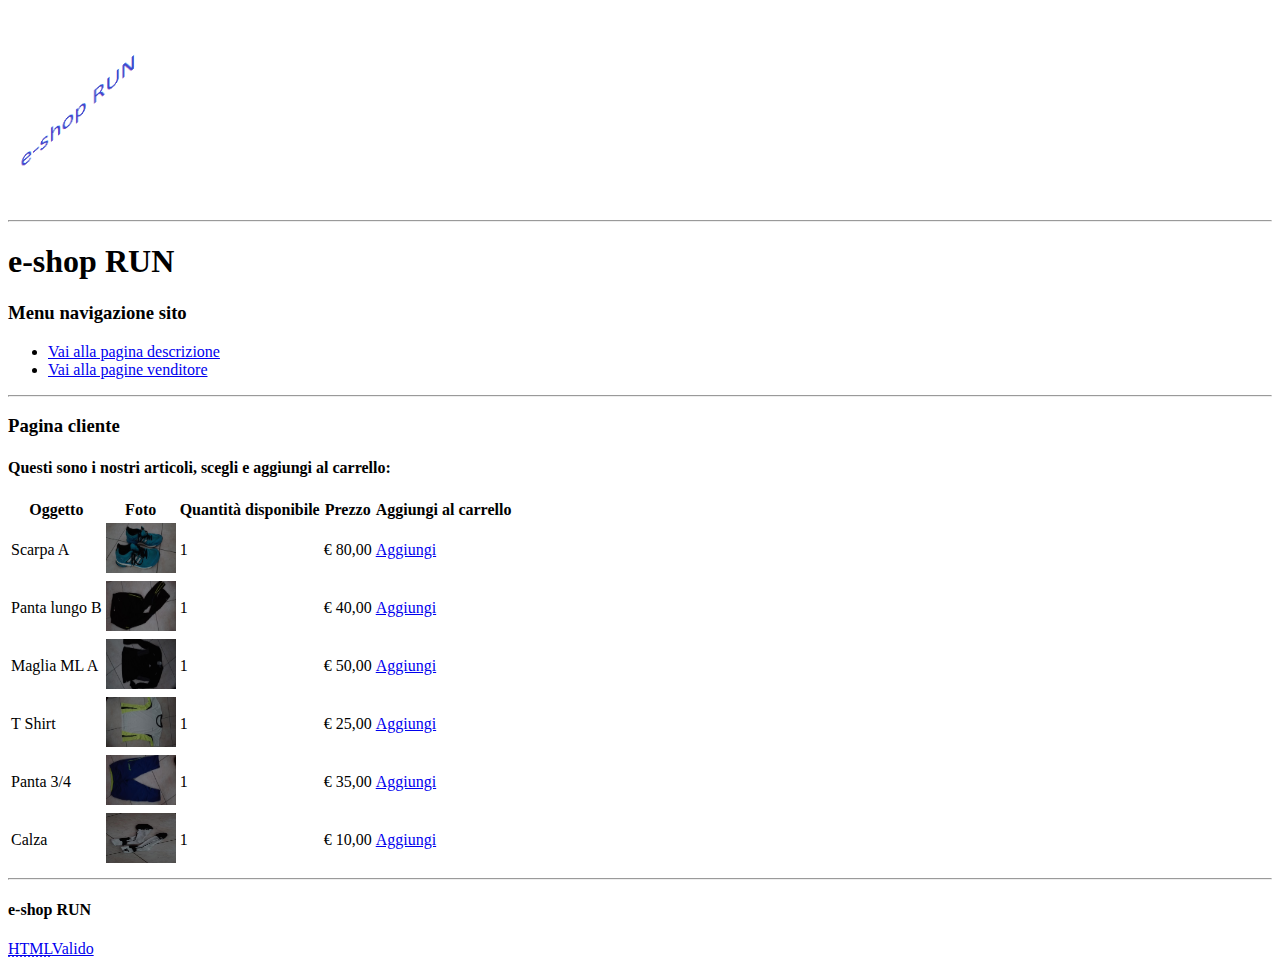
<file: AmmM1/web/M1/cliente.html>
<!DOCTYPE html>
<!--
To change this license header, choose License Headers in Project Properties.
To change this template file, choose Tools | Templates
and open the template in the editor.
-->
<html>
    <head>
        <title>e-shop RUN</title>
        <meta charset="UTF-8">
        <meta name="viewport" content="width=device-width, initial-scale=1.0">
        <meta name="author" content="Giuseppe Cocco">
        <meta name="description" content="abbigliamento running">
    </head>
    <body>
        <!--pagina cliente-->
        <div id="page_cli">
            
            <!--sezione header-->
            <header>
                <!-- logo -->
                <div id="logo">
                    <img title="e-shop RUN" alt="logo e-shop" src="../IMG/logo.png" width="150" height="200">
                </div>
                <hr/>
                <h1>e-shop RUN</h1>     
            </header>
        
            <!--sezione nav-->
            <nav>    
                <!--menu navigazione-->
                <div id="nav">    
                    <h3>Menu navigazione sito</h3>
                    <ul>
                        <li><a href="descrizione.html">Vai alla pagina descrizione</a></li>
                        <li><a href="venditore.html">Vai alla pagine venditore</a></li>
                    </ul>
                </div>
                <hr/>
            </nav>  
       
            <!--contenuti-->
            <article>
                <div id="tab_art">
                <h3>Pagina cliente</h3>    
           
                <h4>Questi sono i nostri articoli, scegli e aggiungi al carrello:</h4>
                <table>
                    <tr> 
                        <th>Oggetto</th> 
                        <th>Foto</th>
                        <th>Quantità disponibile</th>
                        <th>Prezzo</th>
                        <th>Aggiungi al carrello</th>
                    </tr>
                    <tr> 
                        <td>Scarpa A</td> 
                        <td><img title="A" alt="A" src="../IMG/Shoes.jpg" width="70" height="50"></td>
                        <td>1</td>
                        <td>€ 80,00</td>
                        <td><a href="#">Aggiungi</a></td>
                    </tr>
                    <tr> 
                        <td>Panta lungo B</td> 
                        <td><img title="B" alt="B" src="../IMG/PantaL.jpg" width="70" height="50"></td>
                        <td>1</td>
                        <td>€ 40,00</td>
                        <td><a href="#">Aggiungi</a></td>
                    </tr>
                    <tr> 
                        <td>Maglia ML A</td> 
                        <td><img title="C" alt="C" src="../IMG/ShirtML.jpg" width="70" height="50"></td>
                        <td>1</td>
                        <td>€ 50,00</td>
                        <td><a href="#">Aggiungi</a></td>
                    </tr>
                    <tr> 
                        <td>T Shirt</td> 
                        <td><img title="D" alt="D" src="../IMG/TShirt.jpg" width="70" height="50"></td>
                        <td>1</td>
                        <td>€ 25,00</td>
                        <td><a href="#">Aggiungi</a></td>
                    </tr>
                    <tr> 
                        <td>Panta 3/4</td> 
                        <td><img title="E" alt="E" src="../IMG/Short.jpg" width="70" height="50"></td>
                        <td>1</td>
                        <td>€ 35,00</td>
                        <td><a href="#">Aggiungi</a></td>
                    </tr>
                    <tr> 
                        <td>Calza</td> 
                        <td><img title="F" alt="F" src="../IMG/Socks.jpg" width="70" height="50"></td>
                        <td>1</td>
                        <td>€ 10,00</td>
                        <td><a href="#">Aggiungi</a></td>
                    </tr>
                </table>
                </div>
            </article>
           
            <hr/>  
         
            <!--sezione footer-->
            <footer>
                <div id="footer">
                    <h4>e-shop RUN</h4>
                </div>
                <div class="validator">
                    <p>
                        <a href="http://validator.w3.org/check/referer" class="xhtml" title="Questa pagina contiene codice html valido">
                            <abbr title="eXtensible Hypertext Markup Language">HTML</abbr>Valido
                        </a> 
                        
                    </p>
                    
                </div>     
            </footer>    
        
        </div> 
    </body>
</html>
</file>
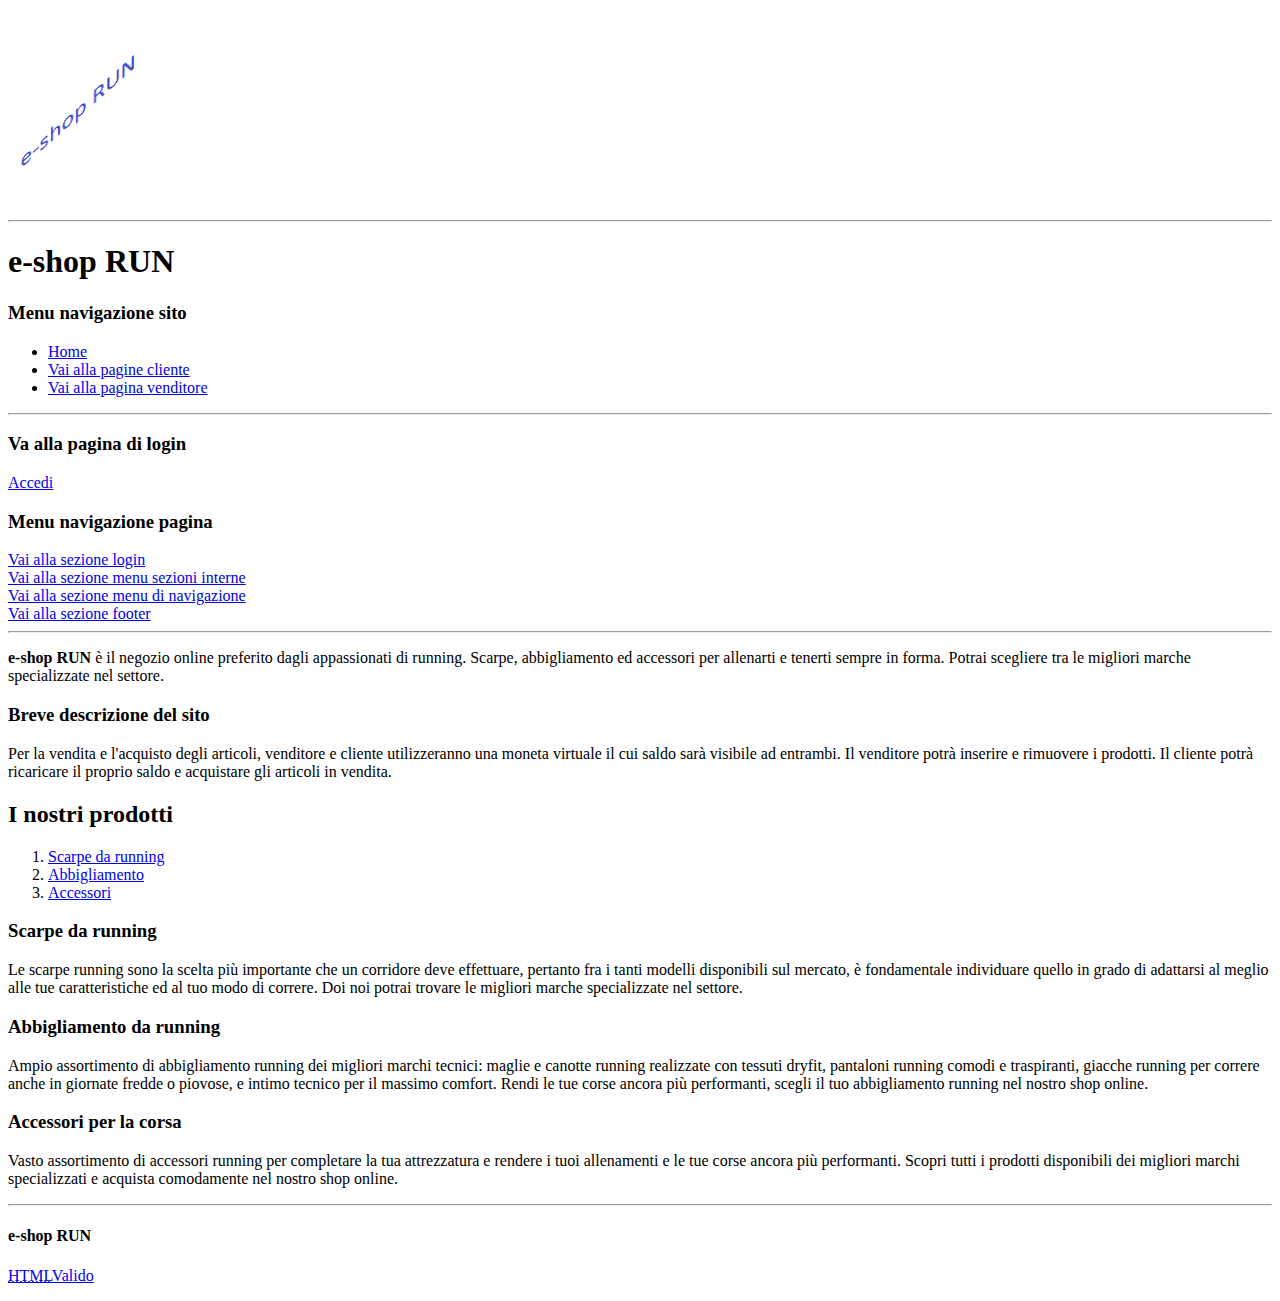
<file: AmmM1/web/M1/descrizione.html>
<!DOCTYPE html>
<!--
To change this license header, choose License Headers in Project Properties.
To change this template file, choose Tools | Templates
and open the template in the editor.
-->
<html>
    <head>
        <title>e-shop RUN</title>
        <meta charset="UTF-8">
        <meta name="viewport" content="width=device-width, initial-scale=1.0">
        <meta name="author" content="Giuseppe Cocco">
        <meta name="description" content="abbigliamento running">
    </head>
    
    <body>
        <!--pagina descrizione-->
        <div id="page_descr">
            
            <!--sezione header-->
            <header>
                <div id="header">
                                       
                    <!-- logo -->
                    <div id="logo">
                        <img title="e-shop RUN" alt="logo e-shop" src="../IMG/logo.png" width="150" height="200">
                    </div>
                    <hr/>
                    <h1>e-shop RUN</h1>
                </div>    
            </header>  
            
            
            <!--sezione nav-->
            <nav>    
                <!--menu navigazione-->        
                <div id="menu">    
                    <h3>Menu navigazione sito</h3>
                    <ul>
                        <li><a href="#">Home</a></li>
                        <li><a href="cliente.html">Vai alla pagine cliente</a></li>
                        <li><a href="venditore.html">Vai alla pagina venditore</a></li>
                     </ul>
                </div>
                <hr/>
                
                <!-- accedo alla pagina di login -->
                <div id="login">
                    <h3>Va alla pagina di login</h3>
                    <a href="login.html">Accedi</a>
                </div>      
            </nav>  
                                        
            <!--sezione aside-->
            <aside>
            <!--menu navigazione a link interni-->
                <div id="nav">
                    <h3>Menu navigazione pagina</h3>   
                        <a href="#login">Vai alla sezione login</a><br>    
                        <a href="#nav">Vai alla sezione menu sezioni interne</a><br> 
                        <a href="#menu">Vai alla sezione menu di navigazione</a><br> 
                        <a href="#footer">Vai alla sezione footer</a><br>
                        <hr/>    
                </div>
            </aside>    
            
            <!--sezione article-->
            <article>
                <p><strong>e-shop RUN </strong>è il negozio online preferito dagli appassionati di running.
                    Scarpe, abbigliamento ed accessori per allenarti e tenerti sempre in forma.
                     Potrai scegliere tra le migliori marche specializzate nel settore.
                </p>        
                <h3>Breve descrizione del sito</h3>
                    <p>Per la vendita e l'acquisto degli articoli, venditore e cliente utilizzeranno una moneta
                        virtuale il cui saldo sarà visibile ad entrambi. Il venditore potrà inserire e rimuovere i prodotti.
                        Il cliente potrà ricaricare il proprio saldo e acquistare gli articoli in vendita. 
                    </p>
                 
                 <h2>I nostri prodotti</h2>
                    <ol>
                         <li><a href="#scarpe">Scarpe da running</a></li>
                         <li><a href="#abbigliamento">Abbigliamento</a></li>
                         <li><a href="#accessori">Accessori</a></li>
                     </ol>
                <a id="scarpe">
                    <h3>Scarpe da running</h3>     
                </a>
                <p>Le scarpe running sono la scelta più importante che un corridore deve effettuare,
                    pertanto fra i tanti modelli disponibili sul mercato,
                    è fondamentale individuare quello in grado di adattarsi al meglio 
                    alle tue caratteristiche ed al tuo modo di correre.
                    Doi noi potrai trovare le migliori marche specializzate nel settore.
                </p>
               
                <a id="abbigliamento">
                    <h3>Abbigliamento da running</h3>     
                </a>
                <p>Ampio assortimento di abbigliamento running dei migliori marchi tecnici: 
                    maglie e canotte running realizzate con tessuti dryfit, pantaloni running comodi e traspiranti, 
                    giacche running per correre anche in giornate fredde o piovose, e intimo tecnico per il massimo comfort.
                    Rendi le tue corse ancora più performanti, scegli il tuo abbigliamento running nel nostro shop online.
                </p> 
                 
                <a id="accessori">
                    <h3>Accessori per la corsa</h3>     
                </a>
                <p>Vasto assortimento di accessori running per completare la tua attrezzatura 
                    e rendere i tuoi allenamenti e le tue corse ancora più performanti. 
                    Scopri tutti i prodotti disponibili dei migliori marchi specializzati e acquista 
                    comodamente nel nostro shop online.
                </p> 
            </article>    
            <hr/>
                
            <!-- sezione footer-->
            <footer>
                <div id="footer">
                    <h4>e-shop RUN</h4>
                </div>
                <div class="validator">
                    <p>
                        <a href="http://validator.w3.org/check/referer" class="xhtml" title="Questa pagina contiene codice html valido">
                            <abbr title="eXtensible Hypertext Markup Language">HTML</abbr>Valido
                        </a> 
                        
                    </p>
                    
                </div>     
            </footer>    
               
            
        </div>
    </body>
</html>
</file>
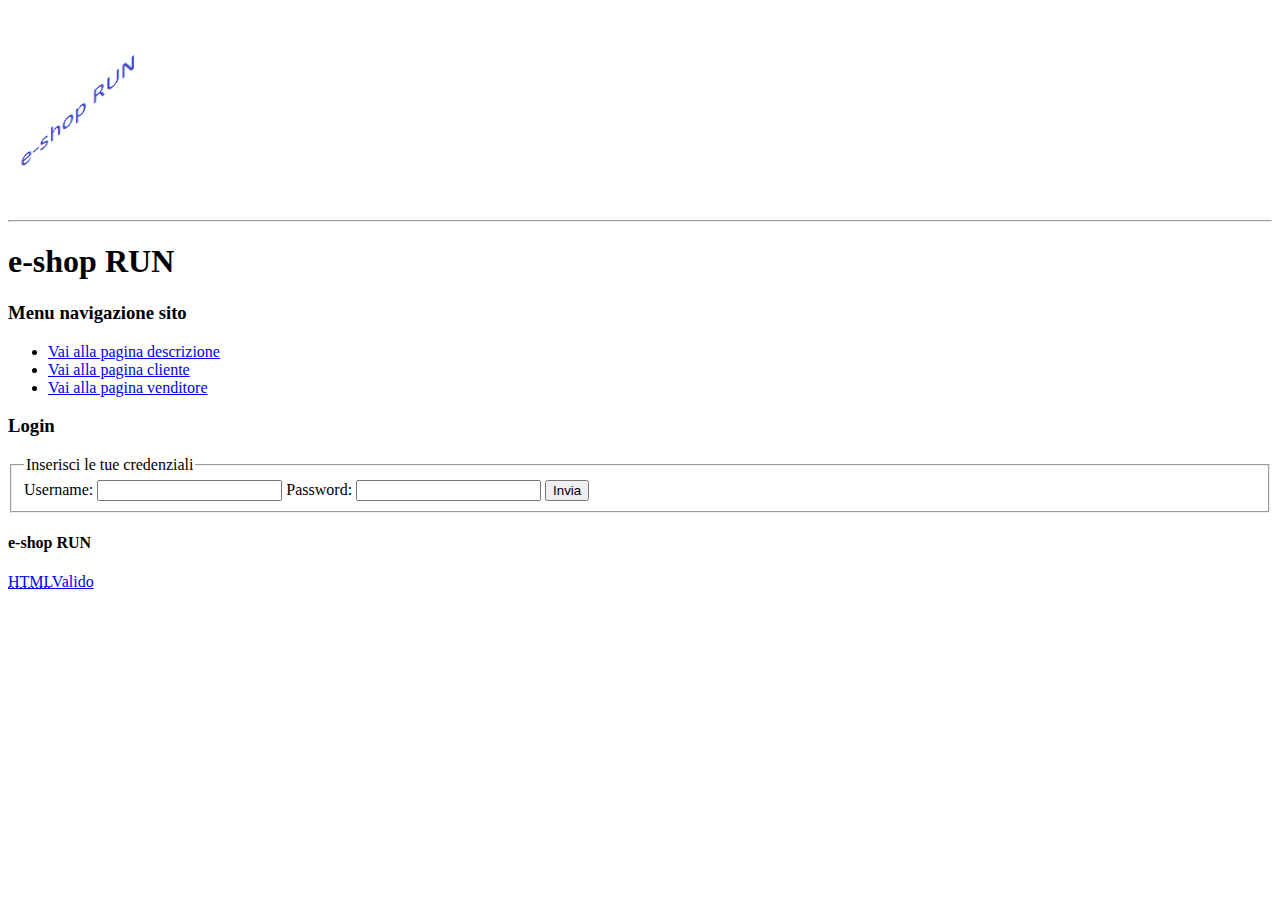
<file: AmmM1/web/M1/login.html>
<!DOCTYPE html>
<!--
To change this license header, choose License Headers in Project Properties.
To change this template file, choose Tools | Templates
and open the template in the editor.
-->
<html>
    <head>
        <title>e-shop RUN</title>
        <meta charset="UTF-8">
        <meta name="viewport" content="width=device-width, initial-scale=1.0">
        <meta name="author" content="Giuseppe Cocco">
        <meta name="description" content="abbigliamento running">
    </head>
    <body>
        <!--pagina login-->
        <div id="page_login">
            
            <!--sezione header-->
            <header>
                <!-- logo -->
                <div id="logo">
                    <img title="e-shop RUN" alt="logo e-shop" src="../IMG/logo.png" width="150" height="200">
                </div>
                <hr/>
                <h1>e-shop RUN</h1>         
            </header>
            
            <!--sezione nav-->
            <nav>             
                <!--menu navigazione-->
                <div id="nav">    
                    <h3>Menu navigazione sito</h3>
                    <ul>
                        <li><a href="descrizione.html">Vai alla pagina descrizione</a></li>
                        <li><a href="cliente.html">Vai alla pagina cliente</a></li>
                        <li><a href="venditore.html">Vai alla pagina venditore</a></li>
                    </ul>
                </div>
            </nav>
                   
            <!--sezione login-->
            <section>
                <h3>Login</h3>
                <form method="GET">
                   <fieldset>
                       <legend>Inserisci le tue credenziali</legend>   
                       <label for="user">Username:</label>
                       <input type="text" name="user" id="user">
                       <label for="pwd">Password:</label>
                       <input type="password" name="pwd" id="pwd">
                       <input type="submit" value="Invia"><br>
                   </fieldset>                    
               </form>
            </section>   
               
            <!-- sezione footer-->
            <footer>
                <div id="footer">
                    <h4>e-shop RUN</h4>
                </div>
                <div class="validator">
                    <p>
                        <a href="http://validator.w3.org/check/referer" class="xhtml" title="Questa pagina contiene codice html valido">
                            <abbr title="eXtensible Hypertext Markup Language">HTML</abbr>Valido
                        </a>   
                    </p>
                    
                </div>     
            </footer>    
        </div>                         
    </body>
</html>
</file>
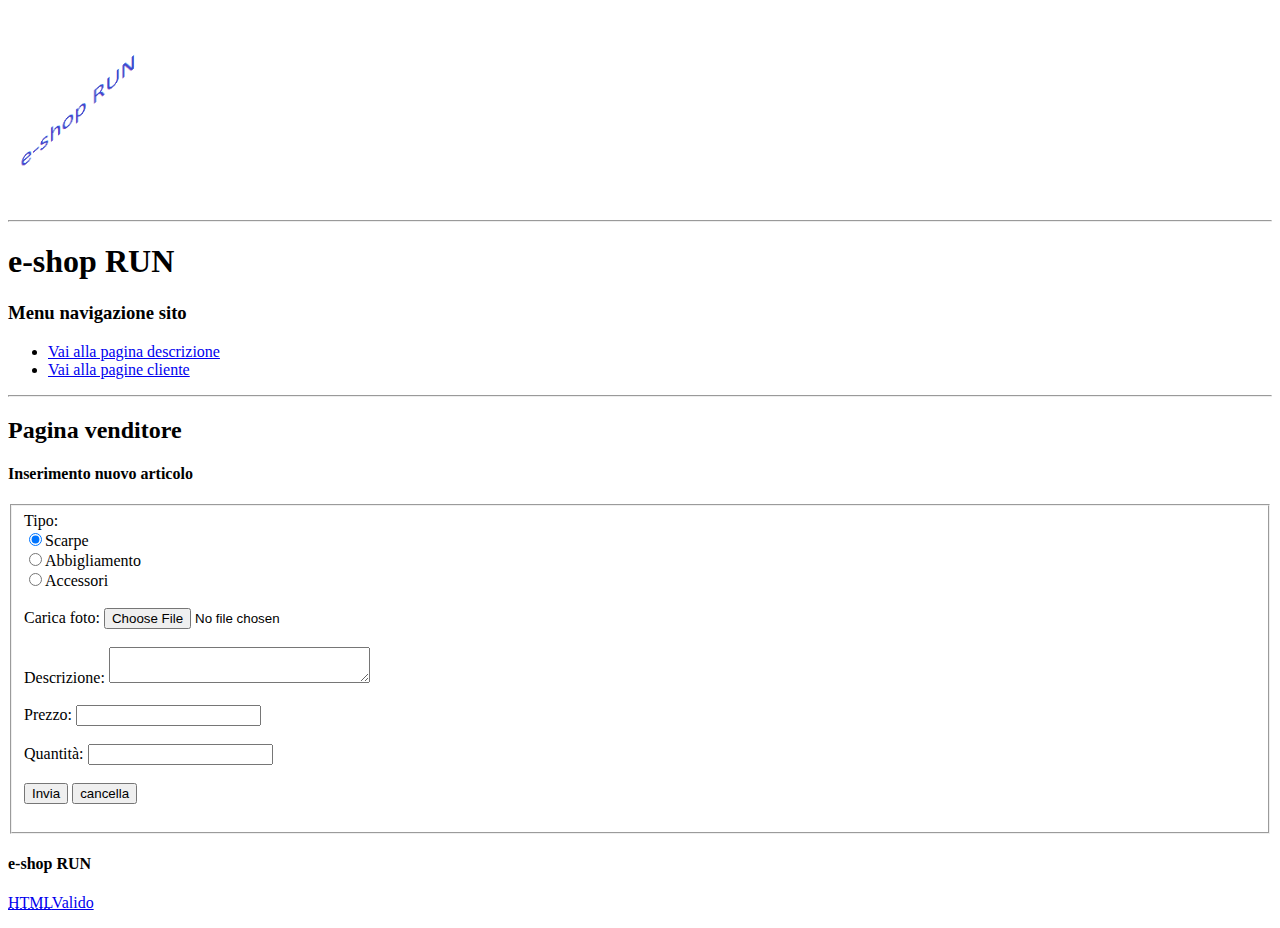
<file: AmmM1/web/M1/venditore.html>
<!DOCTYPE html>
<!--
To change this license header, choose License Headers in Project Properties.
To change this template file, choose Tools | Templates
and open the template in the editor.
-->
<html>
    <head>
        <title>e-shop RUN</title>
        <meta charset="UTF-8">
        <meta name="viewport" content="width=device-width, initial-scale=1.0">
        <meta name="author" content="Giuseppe Cocco">
        <meta name="description" content="abbigliamento running">
    </head>
    <body>
        
        <!--pagina venditore-->
        <div id="page_vend">
            
            <!--sezione header-->
            <header>
                <!-- logo -->
                <div id="logo">
                    <img title="e-shop RUN" alt="logo e-shop" src="../IMG/logo.png" width="150" height="200">
                </div>
                <hr/>
                <h1>e-shop RUN</h1>     
            </header>
              
        
            <!--sezione nav-->
            <nav>    
                <!--menu navigazione-->
                <div id="nav">    
                    <h3>Menu navigazione sito</h3>
                    <ul>
                        <li><a href="descrizione.html">Vai alla pagina descrizione</a></li>
                        <li><a href="cliente.html">Vai alla pagine cliente</a></li>
                    </ul>
                </div>
            </nav>    
            <hr/>
         
            <!--contenuti-->
            <article>
            <h2>Pagina venditore</h2>    
            <div id="ins_art">
               
            <h4>Inserimento nuovo articolo</h4>
            <form method="GET">
            <fieldset>  
                
                <!--scelta tipo articolo-->
                <label for="tipo">Tipo:</label><br>
                <input type="radio" id="tipo" name="Articolo" value="Scarpe" checked>Scarpe<br>
                <input type="radio" name="Articolo" value="Abbigliamento">Abbigliamento<br>
                <input type="radio" name="Articolo" value="Accessori">Accessori<br>
                <br>
            
                <!--carica URL foto articolo-->
                <label for="img">Carica foto:</label>
                <input type="file" id="img" name="img" accept="image/*">  
                <br><br>
            
                <!--inserimento descrizione-->
                <label for="descrizione">Descrizione:</label>
                <textarea name="descrizione" id="descrizione" rows="2" cols="30"></textarea> 
                <br><br>
         
                <!--Inserimento prezzo-->
                <label for="quantita">Prezzo:</label>
                <input type="number" id="quantita" name="quantita">
                <br><br>
          
                <!--inserimento quantità-->
                <label>Quantità:</label>
                <input type="number" name="quantita" >  
                <br><br> 
                
                <!--pulsanti-->
                <input type="submit" value="Invia">
                <input type="reset" value="cancella">
                <br><br>
                
            </fieldset>
            </form>
            </div>
            </article>
                    
            <!--sezione footer-->
            <footer>
                <div id="footer">
                    <h4>e-shop RUN</h4>
                </div>
                <div class="validator">
                    <p>
                        <a href="http://validator.w3.org/check/referer" class="xhtml" title="Questa pagina contiene codice html valido">
                            <abbr title="eXtensible Hypertext Markup Language">HTML</abbr>Valido
                        </a> 
                        
                    </p>
                    
                </div>     
            </footer>          
        </div>        
    </body>
</html>
</file>
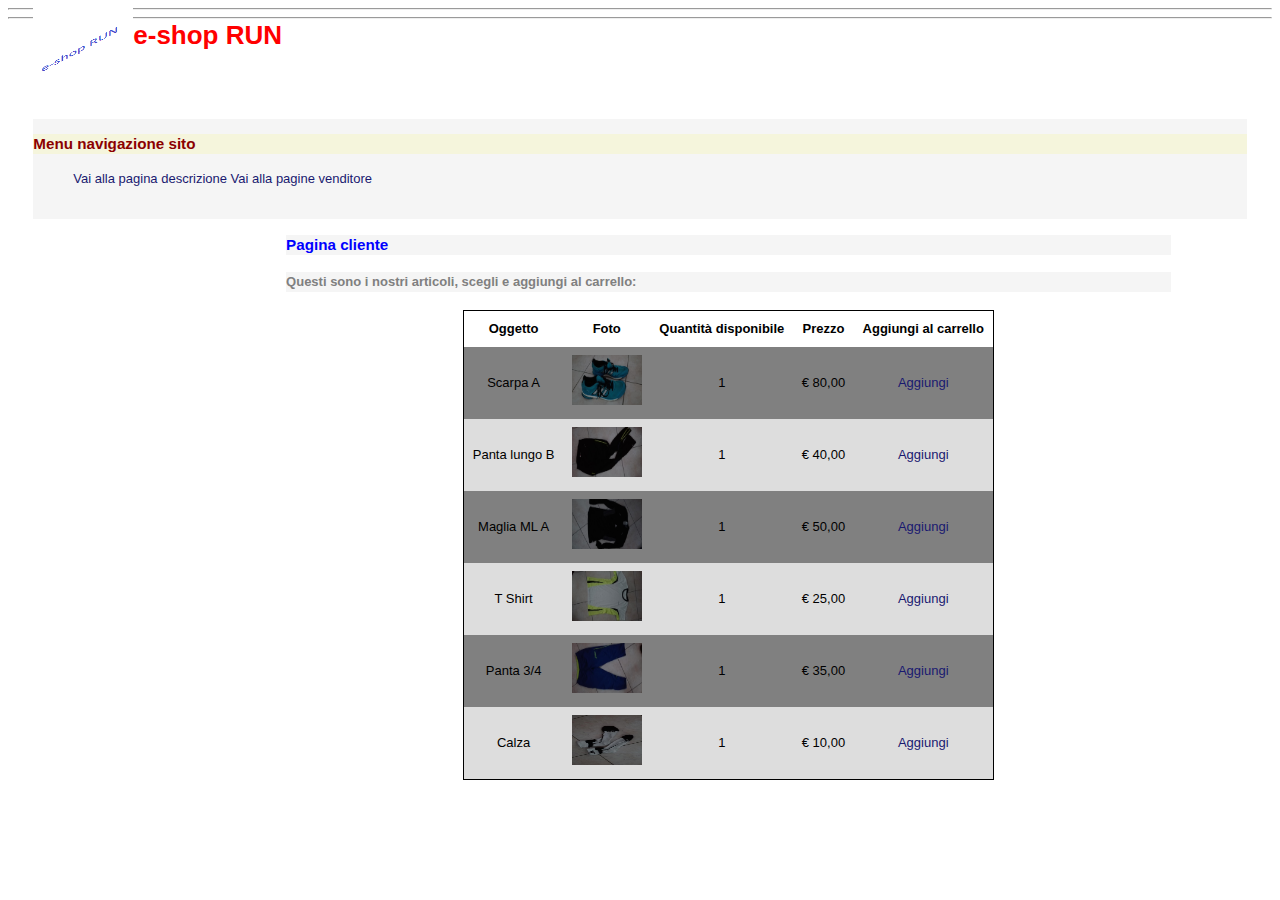
<file: AmmM1/web/M2/cliente.html>
<!DOCTYPE html>
<!--
To change this license header, choose License Headers in Project Properties.
To change this template file, choose Tools | Templates
and open the template in the editor.
-->
<html>
    <head>
        <title>e-shop RUN</title>
        <meta charset="UTF-8">
        <meta name="viewport" content="width=device-width, initial-scale=1.0">
        <meta name="author" content="Giuseppe Cocco">
        <meta name="description" content="abbigliamento running">
        <link rel="stylesheet" type="text/css" href="style.css" media="screen">
    </head>
    <body>
        <!--pagina cliente-->
        <div id="page">
            
            <!--sezione header-->
            <header>
                <div id="header">                  
                    <!-- logo -->
                   <div id="logo">
                        <!-- <img title="e-shop RUN" alt="logo e-shop" src="../IMG/logo.png" width="150" height="200"> -->
                   <h1>e-shop RUN</h1>
                   </div>
                    
                </div>    
            </header>
        
            <!--sezione nav-->
            <nav>    
                <!--menu navigazione-->
                <div id="nav">    
                    <h3>Menu navigazione sito</h3>
                    <ul>
                        <li><a href="descrizione.html">Vai alla pagina descrizione</a></li>
                        <li><a href="venditore.html">Vai alla pagine venditore</a></li>
                    </ul>
                </div>
                <hr/>
            </nav>  
       
            <!-- sezione sidebar1-->
            <div id="sidebar1" class="sidebar">
                
                <!-- VUOTA -->
                
            </div>    
            
            <!-- sezione sidebar2-->
            <div id="sidebar2" class="sidebar">
            
                    <!-- VUOTA -->
            </div>    
            
            
            <!--contenuti-->
            <article>
            <div id="article"
                 
                <div id="tab_art">
                <h3>Pagina cliente</h3>    
           
                <h4>Questi sono i nostri articoli, scegli e aggiungi al carrello:</h4>
                <table> 
					<tr>
                        <th>Oggetto</th> 
                        <th>Foto</th>
                        <th>Quantità disponibile</th>
                        <th>Prezzo</th>
                        <th>Aggiungi al carrello</th>
                    </tr>
                    <tr class="dispari"> 
                        <td>Scarpa A</td> 
                        <td><img title="A" alt="A" src="../IMG/Shoes.jpg" width="70" height="50"></td>
                        <td>1</td>
                        <td>€ 80,00</td>
                        <td><a href="#">Aggiungi</a></td>
                    </tr>
                    <tr class="pari"> 
                        <td>Panta lungo B</td> 
                        <td><img title="B" alt="B" src="../IMG/PantaL.jpg" width="70" height="50"></td>
                        <td>1</td>
                        <td>€ 40,00</td>
                        <td><a href="#">Aggiungi</a></td>
                    </tr>
                    <tr class="dispari" > 
                        <td>Maglia ML A</td> 
                        <td><img title="C" alt="C" src="../IMG/ShirtML.jpg" width="70" height="50"></td>
                        <td>1</td>
                        <td>€ 50,00</td>
                        <td><a href="#">Aggiungi</a></td>
                    </tr>
                    <tr class="pari"> 
                        <td>T Shirt</td> 
                        <td><img title="D" alt="D" src="../IMG/TShirt.jpg" width="70" height="50"></td>
                        <td>1</td>
                        <td>€ 25,00</td>
                        <td><a href="#">Aggiungi</a></td>
                    </tr>
                    <tr class="dispari"> 
                        <td>Panta 3/4</td> 
                        <td><img title="E" alt="E" src="../IMG/Short.jpg" width="70" height="50"></td>
                        <td>1</td>
                        <td>€ 35,00</td>
                        <td><a href="#">Aggiungi</a></td>
                    </tr>
                    <tr class="pari"> 
                        <td>Calza</td> 
                        <td><img title="F" alt="F" src="../IMG/Socks.jpg" width="70" height="50"></td>
                        <td>1</td>
                        <td>€ 10,00</td>
                        <td><a href="#">Aggiungi</a></td>
                    </tr>
                </table>
                </div>
             
            </article>
           
            <hr/>  
         
            <!--sezione footer-->
            <footer>
                <div id="footer">
                    <h4>e-shop RUN</h4>
                    <div class="validator">
                    <p>
                        <a href="http://validator.w3.org/check/referer" class="xhtml" title="Questa pagina contiene codice html valido">
                            <abbr title="eXtensible Hypertext Markup Language">HTML</abbr>Valido</a><br>
                        <a href="http://jigsaw.w3.org/css-validator/check/referer" class="css" title="Questa pagina ha CSS validi">
                            <abbr title="Cascading Style Sheet">CSS</abbr>Valido</a>   
                    </p>
                    </div>
                </div>
            </footer>   
        
        </div> 
    </body>
</html>
</file>
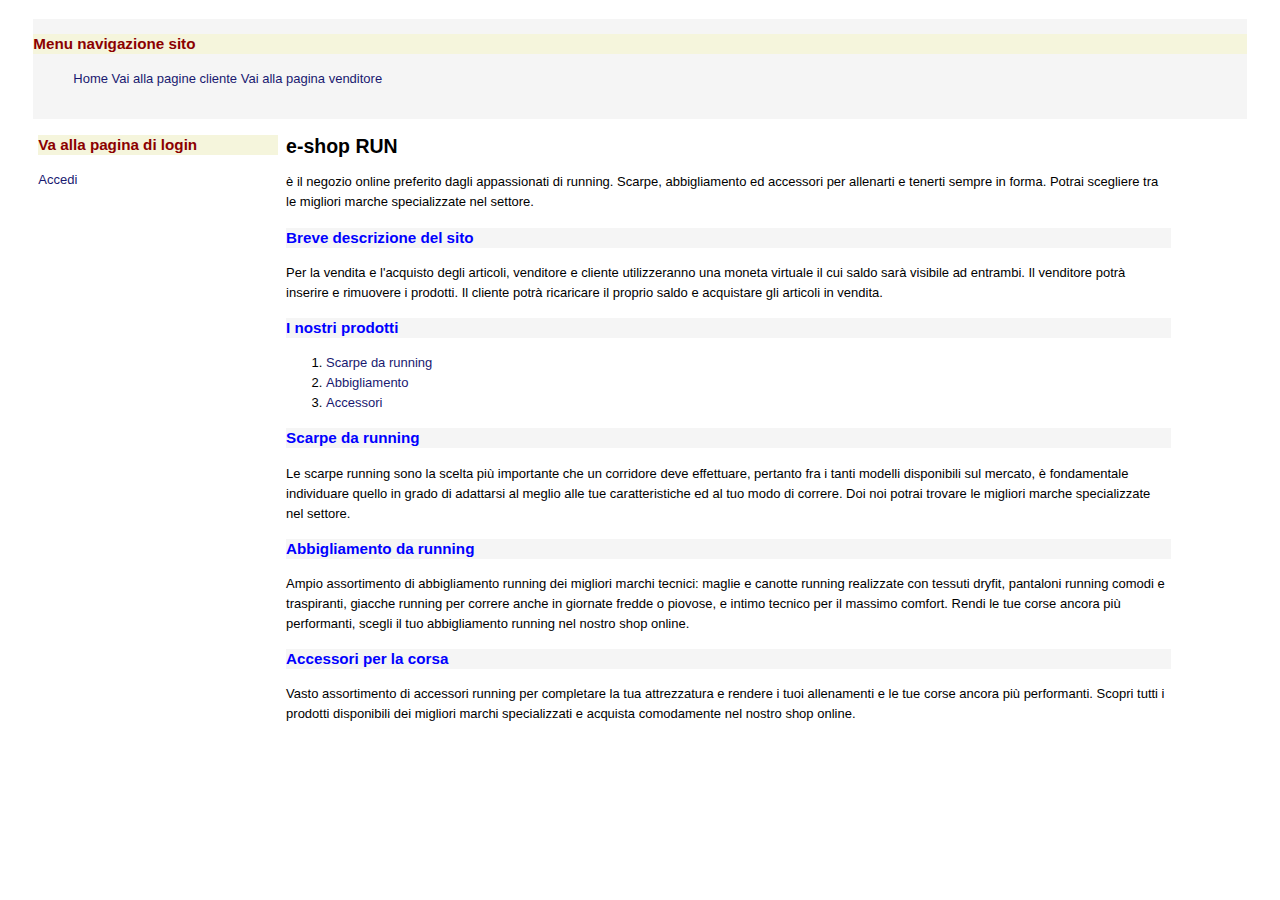
<file: AmmM1/web/M2/descrizione.html>
<!DOCTYPE html>
<!--
To change this license header, choose License Headers in Project Properties.
To change this template file, choose Tools | Templates
and open the template in the editor.
-->
<html>
    <head>
        <title>e-shop RUN</title>
        <meta charset="UTF-8">
        <meta name="viewport" content="width=device-width, initial-scale=1.0">
        <meta name="author" content="Giuseppe Cocco">
        <meta name="description" content="abbigliamento running">
        <link rel="stylesheet" type="text/css" href="style.css" media="screen">
    </head>
    
    <body>
        <!--pagina descrizione-->
        <div id="page">
            
            <!--sezione header-->
            <header>
                <div id="header">  
                    
                    <!-- logo -->
                   <div id="logo">
                        <!-- <img title="e-shop RUN" alt="logo e-shop" src="../IMG/logo.png" width="150" height="200"> -->
                   
                        <h1>e-shop RUN</h1>
                   </div>
                    
                </div>    
            </header>  
            
            <!--sezione nav-->
            <nav>    
                <!--menu navigazione-->        
                <div id="nav">    
                    <h3>Menu navigazione sito</h3>
                    <ul>
                        <li><a href="#">Home</a></li>
                        <li><a href="cliente.html">Vai alla pagine cliente</a></li>
                        <li><a href="venditore.html">Vai alla pagina venditore</a></li>
                     </ul>
                </div>
            </nav>    
            
            <!-- sezione sidebar1-->
            <div id="sidebar1" class="sidebar">
                
                <!-- accedo alla pagina di login -->
                <div id="login">
                    <h3>Va alla pagina di login</h3>
                    <a href="login.html">Accedi</a>
                </div>      
            </div>    
            
            <!-- sezione sidebar2-->
            <div id="sidebar2" class="sidebar">
            
                <!--menu navigazione a link interni-->
                <div id="menu">
                    <h3>Menu navigazione pagina</h3>   
                        <a href="#login">Vai alla sezione login</a><br>    
                        <a href="#nav">Vai alla sezione menu sezioni interne</a><br> 
                        <a href="#menu">Vai alla sezione menu di navigazione</a><br> 
                        <a href="#footer">Vai alla sezione footer</a><br> 
                </div>
            </div>    
            
            <!--sezione article-->
            <article>
                <div id="article">
                    <p><h2><strong>e-shop RUN </strong></h2>è il negozio online preferito dagli appassionati di running.
                    Scarpe, abbigliamento ed accessori per allenarti e tenerti sempre in forma.
                    Potrai scegliere tra le migliori marche specializzate nel settore.</p>
                    <h3>Breve descrizione del sito</h3>
                        <p>Per la vendita e l'acquisto degli articoli, venditore e cliente utilizzeranno una moneta
                        virtuale il cui saldo sarà visibile ad entrambi. Il venditore potrà inserire e rimuovere i prodotti.
                        Il cliente potrà ricaricare il proprio saldo e acquistare gli articoli in vendita. 
                        </p>
                 
                        <h3><strong>I nostri prodotti</strong></h3>
                        <ol>
                            <li><a href="#scarpe">Scarpe da running</a></li>
                            <li><a href="#abbigliamento">Abbigliamento</a></li>
                            <li><a href="#accessori">Accessori</a></li>
                        </ol>
                    <a id="scarpe">
                        <h3>Scarpe da running</h3>     
                    </a>
                        <p>Le scarpe running sono la scelta più importante che un corridore deve effettuare,
                        pertanto fra i tanti modelli disponibili sul mercato,
                        è fondamentale individuare quello in grado di adattarsi al meglio 
                        alle tue caratteristiche ed al tuo modo di correre.
                        Doi noi potrai trovare le migliori marche specializzate nel settore.
                        </p>
               
                    <a id="abbigliamento">
                        <h3>Abbigliamento da running</h3>     
                    </a>
                    <p>Ampio assortimento di abbigliamento running dei migliori marchi tecnici: 
                    maglie e canotte running realizzate con tessuti dryfit, pantaloni running comodi e traspiranti, 
                    giacche running per correre anche in giornate fredde o piovose, e intimo tecnico per il massimo comfort.
                    Rendi le tue corse ancora più performanti, scegli il tuo abbigliamento running nel nostro shop online.
                    </p> 
                 
                    <a id="accessori">
                        <h3>Accessori per la corsa</h3>     
                    </a>
                    <p>Vasto assortimento di accessori running per completare la tua attrezzatura 
                    e rendere i tuoi allenamenti e le tue corse ancora più performanti. 
                    Scopri tutti i prodotti disponibili dei migliori marchi specializzati e acquista 
                    comodamente nel nostro shop online.
                    </p>
                </div>    
            </article>       
            

          
           
            <!-- sezione footer-->
            <footer>
                <div id="footer">
                    <h4>e-shop RUN</h4>
                    <div class="validator">
                    <p>
                        <a href="http://validator.w3.org/check/referer" class="xhtml" title="Questa pagina contiene codice html valido">
                            <abbr title="eXtensible Hypertext Markup Language">HTML</abbr>Valido</a><br>
                        <a href="http://jigsawr.w3.org/css-validator/check/referer" class="css" title="Questa pagina ha CSS validi">
                            <abbr title="Cascading Style Sheet">CSS</abbr>Valido</a>   
                    </p>
                    </div>
                </div>
            </footer>    
               
           </div>  
        
    </body>
</html>
</file>
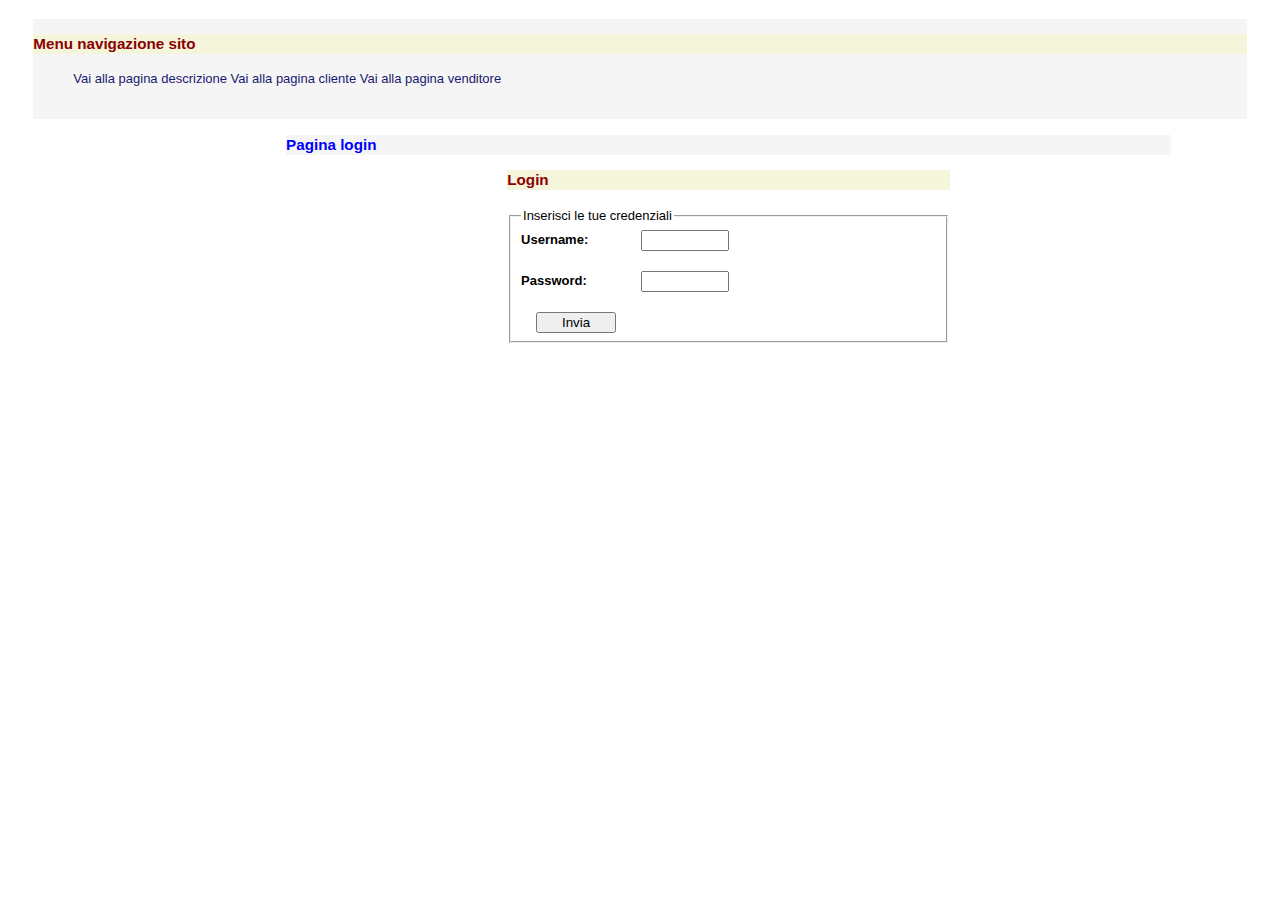
<file: AmmM1/web/M2/login.html>
<!DOCTYPE html>
<!--
To change this license header, choose License Headers in Project Properties.
To change this template file, choose Tools | Templates
and open the template in the editor.
-->
<html>
    <head>
        <title>e-shop RUN</title>
        <meta charset="UTF-8">
        <meta name="viewport" content="width=device-width, initial-scale=1.0">
        <meta name="author" content="Giuseppe Cocco">
        <meta name="description" content="abbigliamento running">
        <link rel="stylesheet" type="text/css" href="style.css" media="screen">
    </head>
    <body>
        <!--pagina login-->
        <div id="page">
            
             <!--sezione header-->
            <header>
                <div id="header">                  
                    <!-- logo -->
                   <div id="logo">
                        <!-- <img title="e-shop RUN" alt="logo e-shop" src="../IMG/logo.png" width="150" height="200"> -->
                        <h1>e-shop RUN</h1>
                   </div>
                    
                </div>    
            </header>
            
            <!--sezione nav-->
            <nav>             
                <!--menu navigazione-->
                <div id="nav">    
                    <h3>Menu navigazione sito</h3>
                    <ul>
                        <li><a href="descrizione.html">Vai alla pagina descrizione</a></li>
                        <li><a href="cliente.html">Vai alla pagina cliente</a></li>
                        <li><a href="venditore.html">Vai alla pagina venditore</a></li>
                    </ul>
                </div>
            </nav>
            
            <!-- sezione sidebar1-->
            <div id="sidebar1" class="sidebar">
                
                <!-- VUOTA -->
                
            </div>    
            
            <!-- sezione sidebar2-->
            <div id="sidebar2" class="sidebar">
            
                    <!-- VUOTA -->
            </div>    
            
            <!--sezione login-->
            <article>
            <div id="article">
                 
                <h3>Pagina login</h3> 
                    <div id="login">
                    <h3>Login</h3>
                    <form method="GET">
                        <fieldset>
                            <legend>Inserisci le tue credenziali</legend>   
                            <label for="user">Username:</label>
                            <input type="text" name="user" id="user">
                            <br><br>
                            <label for="pwd">Password:</label>
                            <input type="password" name="pwd" id="pwd">
                            <br><br>
                            <input type="submit" value="Invia"><br>
                        </fieldset>                    
                    </form>
                    </div> 
            </div>    
            </article>   
               
            <!-- sezione footer-->
            <footer>
                <div id="footer">
                    <h4>e-shop RUN</h4>
                    <div class="validator">
                    <p>
                        <a href="http://validator.w3.org/check/referer" class="xhtml" title="Questa pagina contiene codice html valido">
                            <abbr title="eXtensible Hypertext Markup Language">HTML</abbr>Valido</a><br>
                        <a href="http://jigsawr.w3.org/css-validator/check/referer" class="css" title="Questa pagina ha CSS validi">
                            <abbr title="Cascading Style Sheet">CSS</abbr>Valido</a>   
                    </p>
                    </div>
                </div>
            </footer>     
        </div>                         
    </body>
</html>
</file>
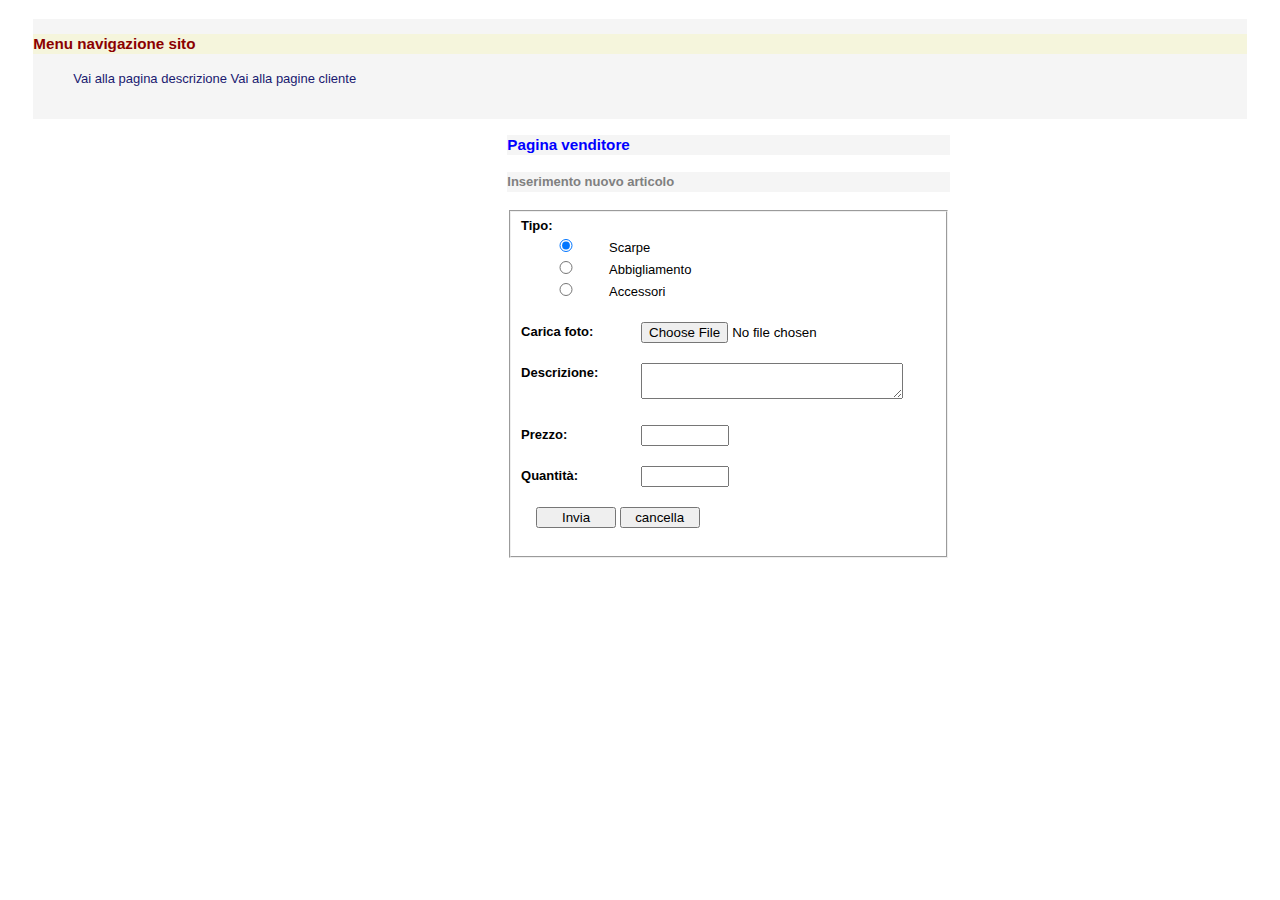
<file: AmmM1/web/M2/venditore.html>
<!DOCTYPE html>
<!--
To change this license header, choose License Headers in Project Properties.
To change this template file, choose Tools | Templates
and open the template in the editor.
-->
<html>
    <head>
        <title>e-shop RUN</title>
        <meta charset="UTF-8">
        <meta name="viewport" content="width=device-width, initial-scale=1.0">
        <meta name="author" content="Giuseppe Cocco">
        <meta name="description" content="abbigliamento running">
        <link rel="stylesheet" type="text/css" href="style.css" media="screen">
    </head>
    <body>
        
        <!--pagina venditore-->
        <div id="page">
            
             <!--sezione header-->
            <header>
                <div id="header">                  
                    <!-- logo -->
                    <div id="logo">
                        <!-- <img title="e-shop RUN" alt="logo e-shop" src="../IMG/logo.png" width="150" height="200"> -->
                    <h1>e-shop RUN</h1>
                    </div>
                </div>    
            </header>
              
        
            <!--sezione nav-->
            <nav>    
                <!--menu navigazione-->
                <div id="nav">    
                    <h3>Menu navigazione sito</h3>
                    <ul>
                        <li><a href="descrizione.html">Vai alla pagina descrizione</a></li>
                        <li><a href="cliente.html">Vai alla pagine cliente</a></li>
                    </ul>
                </div>
            </nav>    
       
            <!-- sezione sidebar1-->
            <div id="sidebar1" class="sidebar">
                
                <!-- VUOTA -->
                
            </div>    
            
            <!-- sezione sidebar2-->
            <div id="sidebar2" class="sidebar">
            
                    <!-- VUOTA -->
            </div>   
         
            <!--contenuti-->
            <article>
             <div id="article">   
            
                    <div id="ins_art">
                        <h3>Pagina venditore</h3>    
                        <h4>Inserimento nuovo articolo</h4>
                        <form method="GET">
                        <fieldset>  
                
                        <!--scelta tipo articolo-->
                            <label for="tipo">Tipo:</label><br>
                            <input type="radio" id="tipo" name="Articolo" value="Scarpe" checked>Scarpe<br>
                            <input type="radio" name="Articolo" value="Abbigliamento">Abbigliamento<br>
                            <input type="radio" name="Articolo" value="Accessori">Accessori<br>
                            <br>
            
                            <!--carica URL foto articolo-->
                            <label for="img">Carica foto:</label>
                            <input type="file" id="img" name="img" accept="image/*">  
                            <br><br>
            
                            <!--inserimento descrizione-->
                            <label for="descrizione">Descrizione:</label>
                            <textarea name="descrizione" id="descrizione" rows="2" cols="30"></textarea> 
                            <br><br>
         
                            <!--Inserimento prezzo-->
                            <label for="quantita">Prezzo:</label>
                            <input type="number" id="quantita" name="quantita">
                            <br><br>
          
                            <!--inserimento quantità-->
                            <label>Quantità:</label>
                            <input type="number" name="quantita" >  
                            <br><br> 
                
                            <!--pulsanti-->
                            <input type="submit" value="Invia">
                            <input type="reset" value="cancella">
                            <br><br>
                
                        </fieldset>
                        </form>
                    </div>
                </div> 
            </article>
                    
            <!--sezione footer-->
            <footer>
                <div id="footer">
                    <h4>e-shop RUN</h4>
                    <div class="validator">
                    <p>
                        <a href="http://validator.w3.org/check/referer" class="xhtml" title="Questa pagina contiene codice html valido">
                            <abbr title="eXtensible Hypertext Markup Language">HTML</abbr>Valido</a><br>
                        <a href="http://jigsawr.w3.org/css-validator/check/referer" class="css" title="Questa pagina ha CSS validi">
                            <abbr title="Cascading Style Sheet">CSS</abbr>Valido</a>   
                    </p>
                    </div>
                </div>
            </footer>            
        </div>        
    </body>
</html>
</file>
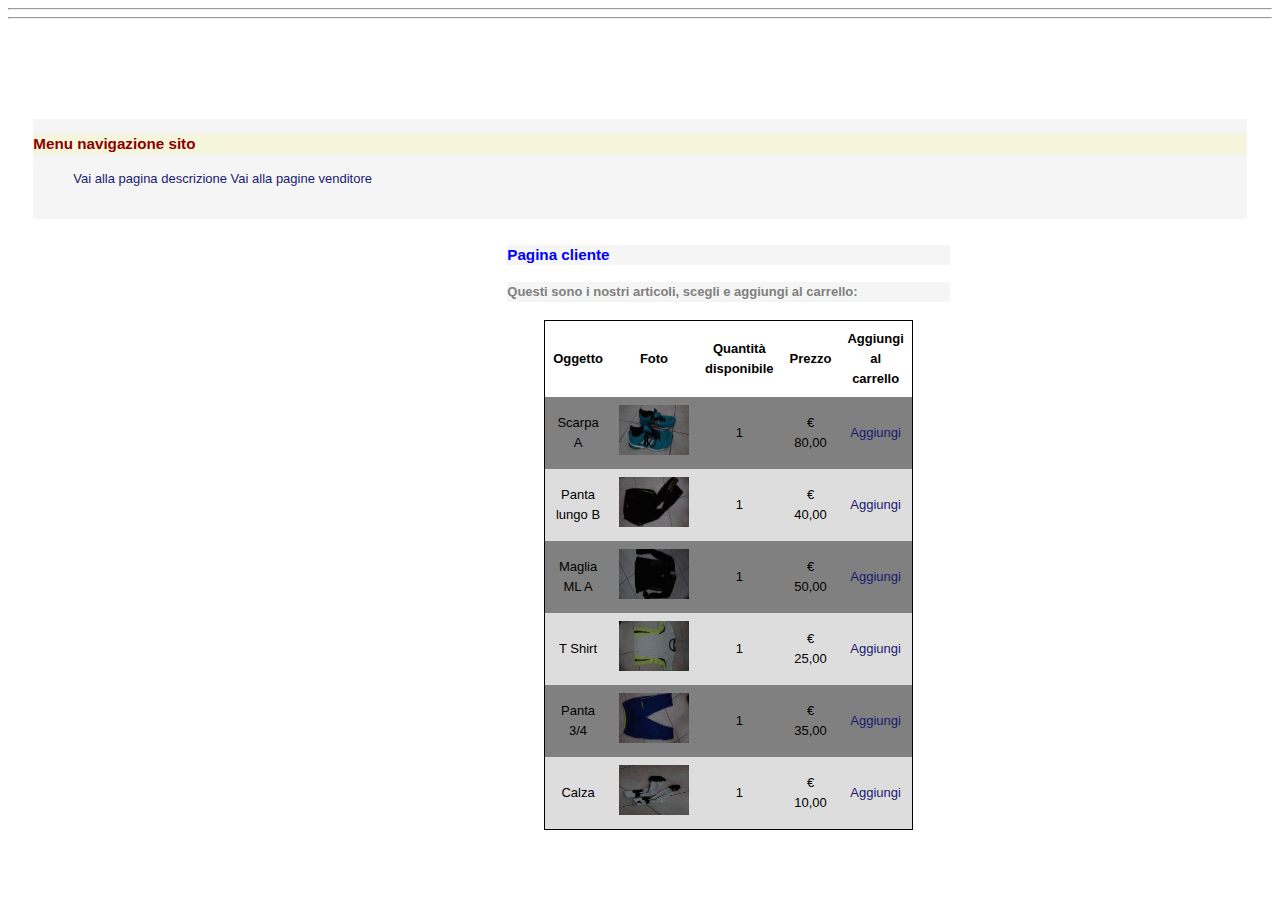
<file: AmmM1/web/M3/cliente.html>
<!DOCTYPE html>
<!--
To change this license header, choose License Headers in Project Properties.
To change this template file, choose Tools | Templates
and open the template in the editor.
-->
<html>
    <head>
        <title>e-shop RUN</title>
        <meta charset="UTF-8">
        <meta name="viewport" content="width=device-width, initial-scale=1.0">
        <meta name="author" content="Giuseppe Cocco">
        <meta name="description" content="abbigliamento running">
        <link rel="stylesheet" type="text/css" href="style.css" media="screen">
    </head>
    <body>
        <!--pagina cliente-->
        <div id="page">
            
            <!-- header spostato su header.jsp --> 
        
            <!--sezione nav-->
            <nav>    
                <!--menu navigazione-->
                <div id="nav">    
                    <h3>Menu navigazione sito</h3>
                    <ul>
                        <li><a href="descrizione.html">Vai alla pagina descrizione</a></li>
                        <li><a href="venditore.html">Vai alla pagine venditore</a></li>
                    </ul>
                </div>
                <hr/>
            </nav>  
       
            <!-- sezione sidebar1-->
            <div id="sidebar1" class="sidebar">
                
                <!-- VUOTA -->
                
            </div>    
            
            <!-- sezione sidebar2-->
            <div id="sidebar2" class="sidebar">
            
                    <!-- VUOTA -->
            </div>    
            
            <!--contenuti-->
            <article>
            <div id="article">
                 
                <div id="tab_art">
                <h3>Pagina cliente</h3>    
           
                <h4>Questi sono i nostri articoli, scegli e aggiungi al carrello:</h4>
                <table> 
					<tr>
                        <th>Oggetto</th> 
                        <th>Foto</th>
                        <th>Quantità disponibile</th>
                        <th>Prezzo</th>
                        <th>Aggiungi al carrello</th>
                    </tr>
                    <tr class="dispari"> 
                        <td>Scarpa A</td> 
                        <td><img title="A" alt="A" src="../IMG/Shoes.jpg" width="70" height="50"></td>
                        <td>1</td>
                        <td>€ 80,00</td>
                        <td><a href="#">Aggiungi</a></td>
                    </tr>
                    <tr class="pari"> 
                        <td>Panta lungo B</td> 
                        <td><img title="B" alt="B" src="../IMG/PantaL.jpg" width="70" height="50"></td>
                        <td>1</td>
                        <td>€ 40,00</td>
                        <td><a href="#">Aggiungi</a></td>
                    </tr>
                    <tr class="dispari" > 
                        <td>Maglia ML A</td> 
                        <td><img title="C" alt="C" src="../IMG/ShirtML.jpg" width="70" height="50"></td>
                        <td>1</td>
                        <td>€ 50,00</td>
                        <td><a href="#">Aggiungi</a></td>
                    </tr>
                    <tr class="pari"> 
                        <td>T Shirt</td> 
                        <td><img title="D" alt="D" src="../IMG/TShirt.jpg" width="70" height="50"></td>
                        <td>1</td>
                        <td>€ 25,00</td>
                        <td><a href="#">Aggiungi</a></td>
                    </tr>
                    <tr class="dispari"> 
                        <td>Panta 3/4</td> 
                        <td><img title="E" alt="E" src="../IMG/Short.jpg" width="70" height="50"></td>
                        <td>1</td>
                        <td>€ 35,00</td>
                        <td><a href="#">Aggiungi</a></td>
                    </tr>
                    <tr class="pari"> 
                        <td>Calza</td> 
                        <td><img title="F" alt="F" src="../IMG/Socks.jpg" width="70" height="50"></td>
                        <td>1</td>
                        <td>€ 10,00</td>
                        <td><a href="#">Aggiungi</a></td>
                    </tr>
                </table>
            </div>
             
            </article>
           
            <hr/>  
         
            <!--sezione footer-->
            <footer>
                <div id="footer">
                    <h4>e-shop RUN</h4>
                    <div class="validator">
                    <p>
                        <a href="http://validator.w3.org/check/referer" class="xhtml" title="Questa pagina contiene codice html valido">
                            <abbr title="eXtensible Hypertext Markup Language">HTML</abbr>Valido</a><br>
                        <a href="http://jigsaw.w3.org/css-validator/check/referer" class="css" title="Questa pagina ha CSS validi">
                            <abbr title="Cascading Style Sheet">CSS</abbr>Valido</a>   
                    </p>
                    </div>
                </div>
            </footer>   
        
        </div> 
    </body>
</html>
</file>
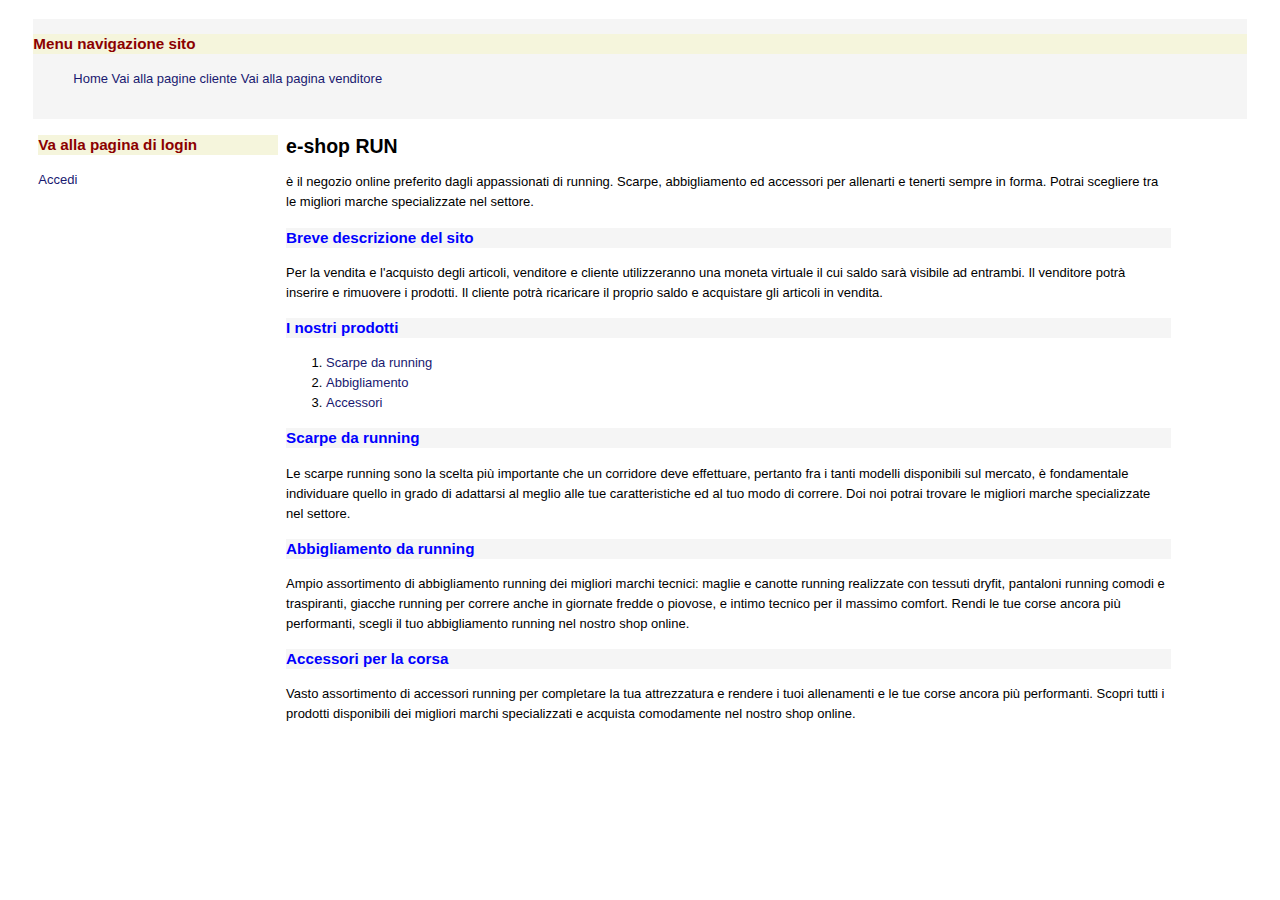
<file: AmmM1/web/M3/descrizione.html>
<!DOCTYPE html>
<!--
To change this license header, choose License Headers in Project Properties.
To change this template file, choose Tools | Templates
and open the template in the editor.
-->
<html>
    <head>
        <title>e-shop RUN</title>
        <meta charset="UTF-8">
        <meta name="viewport" content="width=device-width, initial-scale=1.0">
        <meta name="author" content="Giuseppe Cocco">
        <meta name="description" content="abbigliamento running">
        <link rel="stylesheet" type="text/css" href="style.css" media="screen">
    </head>
    
    <body>
        <!--pagina descrizione-->
        <div id="page">
        
        <!-- header spostato su header.jsp --> 
        <jsp:include page="header.jsp">  
        
        
            <!--sezione nav-->
            <nav>    
                <!--menu navigazione-->        
                <div id="nav">    
                    <h3>Menu navigazione sito</h3>
                    <ul>
                        <li><a href="#">Home</a></li>
                        <li><a href="cliente.html">Vai alla pagine cliente</a></li>
                        <li><a href="venditore.html">Vai alla pagina venditore</a></li>
                     </ul>
                </div>
            </nav>    
            
            <!-- sezione sidebar1-->
            <div id="sidebar1" class="sidebar">
                
                <!-- accedo alla pagina di login -->
                <div id="login">
                    <h3>Va alla pagina di login</h3>
                    <a href="login.html">Accedi</a>
                </div>      
            </div>    
            
            <!-- sezione sidebar2-->
            <div id="sidebar2" class="sidebar">
            
                <!--menu navigazione a link interni-->
                <div id="menu">
                    <h3>Menu navigazione pagina</h3>   
                        <a href="#login">Vai alla sezione login</a><br>    
                        <a href="#nav">Vai alla sezione menu sezioni interne</a><br> 
                        <a href="#menu">Vai alla sezione menu di navigazione</a><br> 
                        <a href="#footer">Vai alla sezione footer</a><br> 
                </div>
            </div>    
            
            <!--sezione article-->
            <article>
                <div id="article">
                    <p><h2><strong>e-shop RUN </strong></h2>è il negozio online preferito dagli appassionati di running.
                    Scarpe, abbigliamento ed accessori per allenarti e tenerti sempre in forma.
                    Potrai scegliere tra le migliori marche specializzate nel settore.</p>
                    <h3>Breve descrizione del sito</h3>
                        <p>Per la vendita e l'acquisto degli articoli, venditore e cliente utilizzeranno una moneta
                        virtuale il cui saldo sarà visibile ad entrambi. Il venditore potrà inserire e rimuovere i prodotti.
                        Il cliente potrà ricaricare il proprio saldo e acquistare gli articoli in vendita. 
                        </p>
                 
                        <h3><strong>I nostri prodotti</strong></h3>
                        <ol>
                            <li><a href="#scarpe">Scarpe da running</a></li>
                            <li><a href="#abbigliamento">Abbigliamento</a></li>
                            <li><a href="#accessori">Accessori</a></li>
                        </ol>
                    <a id="scarpe">
                        <h3>Scarpe da running</h3>     
                    </a>
                        <p>Le scarpe running sono la scelta più importante che un corridore deve effettuare,
                        pertanto fra i tanti modelli disponibili sul mercato,
                        è fondamentale individuare quello in grado di adattarsi al meglio 
                        alle tue caratteristiche ed al tuo modo di correre.
                        Doi noi potrai trovare le migliori marche specializzate nel settore.
                        </p>
               
                    <a id="abbigliamento">
                        <h3>Abbigliamento da running</h3>     
                    </a>
                    <p>Ampio assortimento di abbigliamento running dei migliori marchi tecnici: 
                    maglie e canotte running realizzate con tessuti dryfit, pantaloni running comodi e traspiranti, 
                    giacche running per correre anche in giornate fredde o piovose, e intimo tecnico per il massimo comfort.
                    Rendi le tue corse ancora più performanti, scegli il tuo abbigliamento running nel nostro shop online.
                    </p> 
                 
                    <a id="accessori">
                        <h3>Accessori per la corsa</h3>     
                    </a>
                    <p>Vasto assortimento di accessori running per completare la tua attrezzatura 
                    e rendere i tuoi allenamenti e le tue corse ancora più performanti. 
                    Scopri tutti i prodotti disponibili dei migliori marchi specializzati e acquista 
                    comodamente nel nostro shop online.
                    </p>
                </div>    
            </article>       
            

          
           
           <!-- footer spostato su header.jsp --> 
            <jsp:include page="footer.jsp">     
               
           </div>  
        
    </body>
</html>
</file>
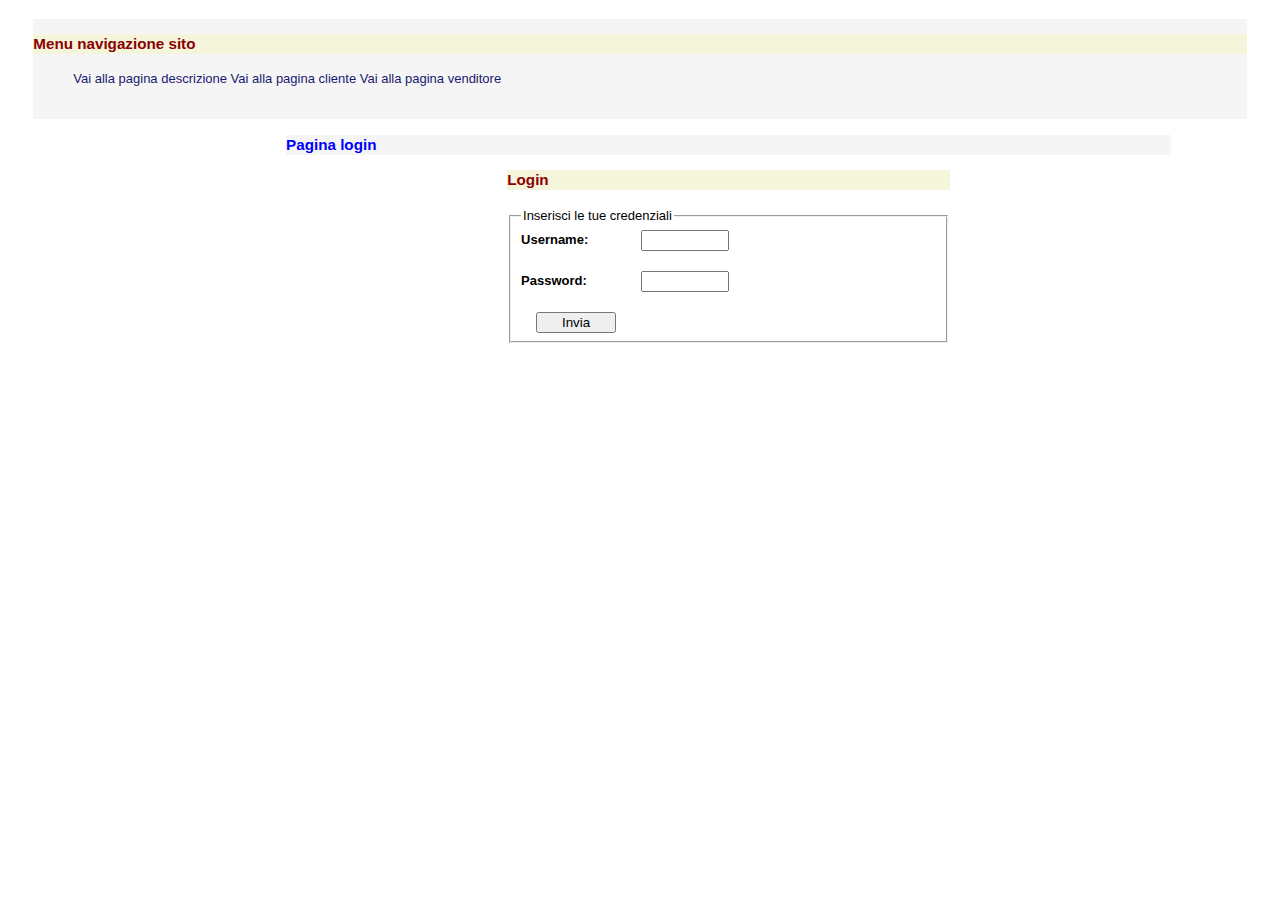
<file: AmmM1/web/M3/login.html>
<!DOCTYPE html>
<!--
To change this license header, choose License Headers in Project Properties.
To change this template file, choose Tools | Templates
and open the template in the editor.
-->
<html>
    <head>
        <title>e-shop RUN</title>
        <meta charset="UTF-8">
        <meta name="viewport" content="width=device-width, initial-scale=1.0">
        <meta name="author" content="Giuseppe Cocco">
        <meta name="description" content="abbigliamento running">
        <link rel="stylesheet" type="text/css" href="style.css" media="screen">
    </head>
    <body>
        <!--pagina login-->
        <div id="page">
            
            <!-- header spostato su header.jsp --> 
            
            <!--sezione nav-->
            <nav>             
                <!--menu navigazione-->
                <div id="nav">    
                    <h3>Menu navigazione sito</h3>
                    <ul>
                        <li><a href="descrizione.html">Vai alla pagina descrizione</a></li>
                        <li><a href="cliente.html">Vai alla pagina cliente</a></li>
                        <li><a href="venditore.html">Vai alla pagina venditore</a></li>
                    </ul>
                </div>
            </nav>
            
            <!-- sezione sidebar1-->
            <div id="sidebar1" class="sidebar">
                
                <!-- VUOTA -->
                
            </div>    
            
            <!-- sezione sidebar2-->
            <div id="sidebar2" class="sidebar">
            
                    <!-- VUOTA -->
            </div>    
            
            <!--sezione login-->
            <article>
            <div id="article">
                 
                <h3>Pagina login</h3> 
                    <div id="login">
                    <h3>Login</h3>
                    <form method="GET">
                        <fieldset>
                            <legend>Inserisci le tue credenziali</legend>   
                            <label for="user">Username:</label>
                            <input type="text" name="user" id="user">
                            <br><br>
                            <label for="pwd">Password:</label>
                            <input type="password" name="pwd" id="pwd">
                            <br><br>
                            <input type="submit" value="Invia"><br>
                        </fieldset>                    
                    </form>
                    </div> 
            </div>    
            </article>   
               
            <!-- sezione footer-->
            <footer>
                <div id="footer">
                    <h4>e-shop RUN</h4>
                    <div class="validator">
                    <p>
                        <a href="http://validator.w3.org/check/referer" class="xhtml" title="Questa pagina contiene codice html valido">
                            <abbr title="eXtensible Hypertext Markup Language">HTML</abbr>Valido</a><br>
                        <a href="http://jigsawr.w3.org/css-validator/check/referer" class="css" title="Questa pagina ha CSS validi">
                            <abbr title="Cascading Style Sheet">CSS</abbr>Valido</a>   
                    </p>
                    </div>
                </div>
            </footer>     
        </div>                         
    </body>
</html>
</file>
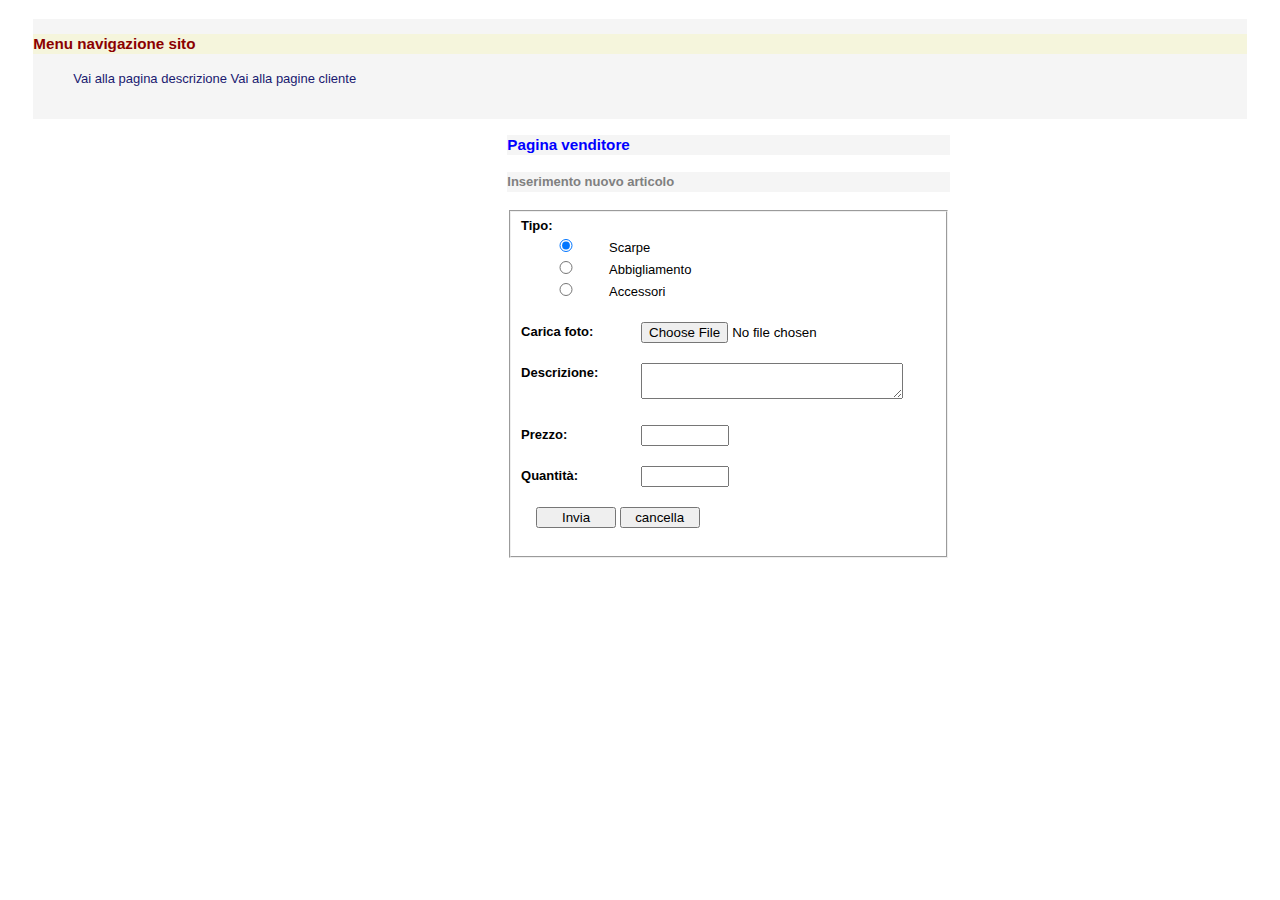
<file: AmmM1/web/M3/venditore.html>
<!DOCTYPE html>
<!--
To change this license header, choose License Headers in Project Properties.
To change this template file, choose Tools | Templates
and open the template in the editor.
-->
<html>
    <head>
        <title>e-shop RUN</title>
        <meta charset="UTF-8">
        <meta name="viewport" content="width=device-width, initial-scale=1.0">
        <meta name="author" content="Giuseppe Cocco">
        <meta name="description" content="abbigliamento running">
        <link rel="stylesheet" type="text/css" href="style.css" media="screen">
    </head>
    <body>
        
        <!--pagina venditore-->
        <div id="page">
            
            <!-- header spostato su header.jsp --> 
              
        
            <!--sezione nav-->
            <nav>    
                <!--menu navigazione-->
                <div id="nav">    
                    <h3>Menu navigazione sito</h3>
                    <ul>
                        <li><a href="descrizione.html">Vai alla pagina descrizione</a></li>
                        <li><a href="cliente.html">Vai alla pagine cliente</a></li>
                    </ul>
                </div>
            </nav>    
       
            <!-- sezione sidebar1-->
            <div id="sidebar1" class="sidebar">
                
                <!-- VUOTA -->
                
            </div>    
            
            <!-- sezione sidebar2-->
            <div id="sidebar2" class="sidebar">
            
                    <!-- VUOTA -->
            </div>   
         
            <!--contenuti-->
            <article>
             <div id="article">   
            
                    <div id="ins_art">
                        <h3>Pagina venditore</h3>    
                        <h4>Inserimento nuovo articolo</h4>
                        <form method="GET">
                        <fieldset>  
                
                        <!--scelta tipo articolo-->
                            <label for="tipo">Tipo:</label><br>
                            <input type="radio" id="tipo" name="Articolo" value="Scarpe" checked>Scarpe<br>
                            <input type="radio" name="Articolo" value="Abbigliamento">Abbigliamento<br>
                            <input type="radio" name="Articolo" value="Accessori">Accessori<br>
                            <br>
            
                            <!--carica URL foto articolo-->
                            <label for="img">Carica foto:</label>
                            <input type="file" id="img" name="img" accept="image/*">  
                            <br><br>
            
                            <!--inserimento descrizione-->
                            <label for="descrizione">Descrizione:</label>
                            <textarea name="descrizione" id="descrizione" rows="2" cols="30"></textarea> 
                            <br><br>
         
                            <!--Inserimento prezzo-->
                            <label for="quantita">Prezzo:</label>
                            <input type="number" id="quantita" name="quantita">
                            <br><br>
          
                            <!--inserimento quantità-->
                            <label>Quantità:</label>
                            <input type="number" name="quantita" >  
                            <br><br> 
                
                            <!--pulsanti-->
                            <input type="submit" value="Invia">
                            <input type="reset" value="cancella">
                            <br><br>
                
                        </fieldset>
                        </form>
                    </div>
                </div> 
            </article>
                    
            <!--sezione footer-->
            <footer>
                <div id="footer">
                    <h4>e-shop RUN</h4>
                    <div class="validator">
                    <p>
                        <a href="http://validator.w3.org/check/referer" class="xhtml" title="Questa pagina contiene codice html valido">
                            <abbr title="eXtensible Hypertext Markup Language">HTML</abbr>Valido</a><br>
                        <a href="http://jigsawr.w3.org/css-validator/check/referer" class="css" title="Questa pagina ha CSS validi">
                            <abbr title="Cascading Style Sheet">CSS</abbr>Valido</a>   
                    </p>
                    </div>
                </div>
            </footer>            
        </div>        
    </body>
</html>
</file>
<file: AmmM1/web/M2/style.css>
/*
To change this license header, choose License Headers in Project Properties.
To change this template file, choose Tools | Templates
and open the template in the editor.
*/
/* 
    Created on : 24-mar-2016, 15.27.24
    Author     : Giuseppe Cocco
*/

html body {
    height: 100%;
}
#page {
    
    font: 13px/20px "Open Sans", Arial, sans-serif; 
}
body {
    z-index: 0;
}
#page {
    z-index: 1;
}
#header #nav #menu #sidebar1 sidebar2 #article #footer {
    z-index: 2;
}
h1 {
    color: red;
}
h2 {
    background-color: whitesmoke;
    color: darkred;
}
#article h2 {
    background-color: white;
    color: black;
}

#nav h3, #menu h3, #login h3 {
    background-color: beige;
    color: darkred ;
}
h3 {
    background-color: whitesmoke;
    color: blue;
}
h4 {
    background-color: whitesmoke;
    color: graytext;
}

#header {
    background: transparent url("../IMG/logo.png")no-repeat left top;
    background-size: 100px 80px;
    position: absolute;
    margin: 0px;
    padding: 0px;
    width: 100%;
    height: 100px; 
}
#logo h1 {
    vertical-align: middle;
    margin-left: 100pX;
}
#footer p {
    display: block;
    margin: auto;
    text-align: center;
}
#footer h4  {
    display: block;
    margin: auto;
    text-align: center;
}
#ins_art, #login {
    top: 10px;
    margin-left: auto;
    margin-right: auto;
    width: 50%;
}
a:link {
    color: midnightblue;
    text-decoration: none;
}
a:visited {
    color: purple; 
    text-decoration: none;
}
a:hover {
    text-decoration: underline;   
	font-weight: bold;
}
label {
    float: left;
    width: 120px;
    font-weight: bold;
    vertical-align: middle;
}
input[type="file"] {
    width: 200px;
}
input {
    width: 80px;
} 
input:focus, textarea:focus {
  border: 1px solid black;
}
input[type="submit"] {
    margin-left: 15px;
}
table {
    margin-left: auto;
    margin-right: auto;
    border: 1px solid;
    border-collapse: collapse;
    width: 60%;
 }
 th {
    font-weight: bold;
    text-align: center;
    padding: 8px;
 }
td {  
    text-align: center;
    padding: 8px;
}
/* selettore classi per alternare i colori sulle righe delle tabelle */
.dispari {
	background-color: grey;
}
.pari {
	background-color: #DDDDDD;
}
.xhtml{
    
}
.css{
    
}


/* LARGHEZZA >= 1024PX  - LAYOUT 2/3 COLONNE */

@media only screen and (min-width: 1024px)
{

    #page {
	position: relative;
	width: 100%;
	min-height: 100%;
        height: auto !important;
        height: 100%;
	padding-top:0px;
        margin-bottom: -100px;
    }     
    #header {
	position: absolute;
	height: 100px;
	width: 96%;
	left: 2%;
	top: 10px;
    }
    #nav {
        position: absolute;
	background: whitesmoke;
        height: 100px;
	width: 96%;
	left: 2%;
	top: 111px;
    }
     #nav ul li {
	display: inline;
    }       
              
   #sidebar1 {
	position: absolute;
	width: 20%;
	left: 2%;
	top: 212px;
    }
    #sidebar1 #login {
	position: absolute;
        height: 100px;
	width: 96%;
        min-width: 96%;
	left: 2%;
	top: 0px;
    }
    #sidebar2 {
	position: absolute;
	width: 20%;
	right: 2%;
	top: 212px;
    }
    #article {
	position: absolute;
	width: 55%;
	margin-left: 22%;
	top: 212px;
    }
    #article #tab_art {
        position: absolute;
	height: 100px;
	width: 50%;
        min-width: 50%;
	left: 25%;
	top: 10px;
        margin: 0 auto;
    }
    /*#push {
        height: 100px;
        clear: both;
    }*/
    #footer {
	position: absolute;
	height: 100px;
        /*clear: both;*/
	width: 96%;
	left: 2%;
	bottom: 2%;
    }
}


/* LARGHEZZE COMPRESE TRA 480px E 1024xp - LAYOUT MAX 2 COLONNE*/

@media only screen and (min-width: 480px) and (max-width: 1280px)
{
    #page {
	position: relative;
	width: 100%;
	min-height: 100%;
        height: auto !important;
        height: 100%;
	padding-top:0px;
        margin-bottom: -100px;
	}
        
    #header {
	position: absolute;
        height: 100px;
	width: 96%;
	left: 2%;
	top: 0px;
    }
    #nav {
	position: absolute;
        background: whitesmoke;
	height: 100px;
	width: 96%;
	left: 2%;
	top: 111px;
    }
    #nav ul li {
	display: inline;
    }       
        
    #sidebar1 {
	position: absolute;
	width: 20%;
	left: 2%;
	top: 212px;
    }        
      
    #sidebar1 #login {
	position: absolute;
	height: 100px;
	width: 95%;
        min-width: 95%;
	left: 2%;
	top: 0px;
    }
    #sidebar2 {
	display: none;
    }
    #article {
	position: absolute;
	width: 55%;
        min-width: 70%;
	margin-left: 22%;
	top: 212px;
    }
    #article #tab_art {
        position: absolute;
	height: 100px;
	width: 50%;
	left: 25%;
	top: 10px;
        margin: 0 auto;
    }
    /*
    #push {
        height: 100px;
        clear: both;
    }*/
    
    #footer {
	position: absolute;
        height: 100px;
        /*clear: both;*/
	width: 96%;
	left: 2%;
	bottom: 2%;
	}
}


/* LARGHEZZA <= 480px - LAYOUT 1 COLONNA*/

@media only screen and (max-width: 480px)
{
    #page {
	position: relative;
	width: 100%;
	min-height: 100%;
        height: auto !important;
        height: 100%;
	padding-top:0px;
        margin-bottom: -100px;
	}
        
    #header {
	position: absolute;
        height: 100px;
	width: 96%;
	left: 2%;
	top: 0px;
    }
    #nav {
	position: absolute;
        border-bottom: 1px solid black;
	height: 120px;
	width: 96%;
	left: 2%;
	top: 101px;
    } 
    
    #sidebar1 #login {
	position: absolute;
        border-bottom: 1px solid black;
	height: 80px;
	width: 95%;
        min-width: 95%;
	left: 2%;
	top: 221px;
    }
    #sidebar2 {
	display: none;
    }
    #article {
	position: absolute;
	width: 90%;
        min-width: 100%;
	margin-left: 0%;
	top: 303px;
    }
    #article #tab_art {
        position: absolute;
	height: 100px;
	width: 90%;
        min-width: 50%;
	left: 2%;
	top: 0px;
        margin: 0 auto;
    }
    #article #ins_art {
        position: absolute;
	height: 100px;
	width: 90%;
        min-width: 90%;
	left: 2%;
	top: 0px;
        margin: 0 auto;
    } /*  
    #push {
        height: 100px;
        clear: both;
    }*/
    #footer {
	position: absolute;
	height: 100px;
        /*clear: both;*/
	width: 96%;
	left: 2%;
	bottom: 0%;
	}
}
</file>
<file: AmmM1/web/M3/style.css>
/*
To change this license header, choose License Headers in Project Properties.
To change this template file, choose Tools | Templates
and open the template in the editor.
*/
/* 
    Created on : 24-mar-2016, 15.27.24
    Author     : Giuseppe Cocco
*/

html body {
    height: 100%;
}
#page {
    
    font: 13px/20px "Open Sans", Arial, sans-serif; 
}
body {
    z-index: 0;
}
#page {
    z-index: 1;
}
#header #nav #menu #sidebar1 sidebar2 #article #footer {
    z-index: 2;
}
h1 {
    color: red;
}
h2 {
    background-color: whitesmoke;
    color: darkred;
}
#article h2 {
    background-color: white;
    color: black;
}

#nav h3, #menu h3, #login h3 {
    background-color: beige;
    color: darkred ;
}
h3 {
    background-color: whitesmoke;
    color: blue;
}
h4 {
    background-color: whitesmoke;
    color: graytext;
}

#header {
    background: transparent url("../IMG/logo.png")no-repeat left top;
    background-size: 100px 80px;
    position: absolute;
    margin: 0px;
    padding: 0px;
    width: 100%;
    height: 100px; 
}
#logo h1 {
    vertical-align: middle;
    margin-left: 100pX;
}
#footer p {
    display: block;
    margin: auto;
    text-align: center;
}
#footer h4  {
    display: block;
    margin: auto;
    text-align: center;
}
#ins_art, #login {
    top: 10px;
    margin-left: auto;
    margin-right: auto;
    width: 50%;
}
a:link {
    color: midnightblue;
    text-decoration: none;
}
a:visited {
    color: purple; 
    text-decoration: none;
}
a:hover {
    text-decoration: underline;   
	font-weight: bold;
}
label {
    float: left;
    width: 120px;
    font-weight: bold;
    vertical-align: middle;
}
input[type="file"] {
    width: 200px;
}
input {
    width: 80px;
} 
input:focus, textarea:focus {
  border: 1px solid black;
}
input[type="submit"] {
    margin-left: 15px;
}
table {
    margin-left: auto;
    margin-right: auto;
    border: 1px solid;
    border-collapse: collapse;
    width: 60%;
 }
 th {
    font-weight: bold;
    text-align: center;
    padding: 8px;
 }
td {  
    text-align: center;
    padding: 8px;
}
/* selettore classi per alternare i colori sulle righe delle tabelle */
.dispari {
	background-color: grey;
}
.pari {
	background-color: #DDDDDD;
}
.xhtml{
    
}
.css{
    
}


/* LARGHEZZA >= 1024PX  - LAYOUT 2/3 COLONNE */

@media only screen and (min-width: 1024px)
{

    #page {
	position: relative;
	width: 100%;
	min-height: 100%;
        height: auto !important;
        height: 100%;
	padding-top:0px;
        margin-bottom: -100px;
    }     
    #header {
	position: absolute;
	height: 100px;
	width: 96%;
	left: 2%;
	top: 10px;
    }
    #nav {
        position: absolute;
	background: whitesmoke;
        height: 100px;
	width: 96%;
	left: 2%;
	top: 111px;
    }
     #nav ul li {
	display: inline;
    }       
              
   #sidebar1 {
	position: absolute;
	width: 20%;
	left: 2%;
	top: 212px;
    }
    #sidebar1 #login {
	position: absolute;
        height: 100px;
	width: 96%;
        min-width: 96%;
	left: 2%;
	top: 0px;
    }
    #sidebar2 {
	position: absolute;
	width: 20%;
	right: 2%;
	top: 212px;
    }
    #article {
	position: absolute;
	width: 55%;
	margin-left: 22%;
	top: 212px;
    }
    #article #tab_art {
        position: absolute;
	height: 100px;
	width: 50%;
        min-width: 50%;
	left: 25%;
	top: 10px;
        margin: 0 auto;
    }
    /*#push {
        height: 100px;
        clear: both;
    }*/
    #footer {
	position: absolute;
	height: 100px;
        /*clear: both;*/
	width: 96%;
	left: 2%;
	bottom: 2%;
    }
}


/* LARGHEZZE COMPRESE TRA 480px E 1024xp - LAYOUT MAX 2 COLONNE*/

@media only screen and (min-width: 480px) and (max-width: 1280px)
{
    #page {
	position: relative;
	width: 100%;
	min-height: 100%;
        height: auto !important;
        height: 100%;
	padding-top:0px;
        margin-bottom: -100px;
	}
        
    #header {
	position: absolute;
        height: 100px;
	width: 96%;
	left: 2%;
	top: 0px;
    }
    #nav {
	position: absolute;
        background: whitesmoke;
	height: 100px;
	width: 96%;
	left: 2%;
	top: 111px;
    }
    #nav ul li {
	display: inline;
    }       
        
    #sidebar1 {
	position: absolute;
	width: 20%;
	left: 2%;
	top: 212px;
    }        
      
    #sidebar1 #login {
	position: absolute;
	height: 100px;
	width: 95%;
        min-width: 95%;
	left: 2%;
	top: 0px;
    }
    #sidebar2 {
	display: none;
    }
    #article {
	position: absolute;
	width: 55%;
        min-width: 70%;
	margin-left: 22%;
	top: 212px;
    }
    #article #tab_art {
        position: absolute;
	height: 100px;
	width: 50%;
	left: 25%;
	top: 10px;
        margin: 0 auto;
    }
    /*
    #push {
        height: 100px;
        clear: both;
    }*/
    
    #footer {
	position: absolute;
        height: 100px;
        /*clear: both;*/
	width: 96%;
	left: 2%;
	bottom: 2%;
	}
}


/* LARGHEZZA <= 480px - LAYOUT 1 COLONNA*/

@media only screen and (max-width: 480px)
{
    #page {
	position: relative;
	width: 100%;
	min-height: 100%;
        height: auto !important;
        height: 100%;
	padding-top:0px;
        margin-bottom: -100px;
	}
        
    #header {
	position: absolute;
        height: 100px;
	width: 96%;
	left: 2%;
	top: 0px;
    }
    #nav {
	position: absolute;
        border-bottom: 1px solid black;
	height: 120px;
	width: 96%;
	left: 2%;
	top: 101px;
    } 
    
    #sidebar1 #login {
	position: absolute;
        border-bottom: 1px solid black;
	height: 80px;
	width: 95%;
        min-width: 95%;
	left: 2%;
	top: 221px;
    }
    #sidebar2 {
	display: none;
    }
    #article {
	position: absolute;
	width: 90%;
        min-width: 100%;
	margin-left: 0%;
	top: 303px;
    }
    #article #tab_art {
        position: absolute;
	height: 100px;
	width: 90%;
        min-width: 50%;
	left: 2%;
	top: 0px;
        margin: 0 auto;
    }
    #article #ins_art {
        position: absolute;
	height: 100px;
	width: 90%;
        min-width: 90%;
	left: 2%;
	top: 0px;
        margin: 0 auto;
    } /*  
    #push {
        height: 100px;
        clear: both;
    }*/
    #footer {
	position: absolute;
	height: 100px;
        /*clear: both;*/
	width: 96%;
	left: 2%;
	bottom: 0%;
	}
}
</file>
